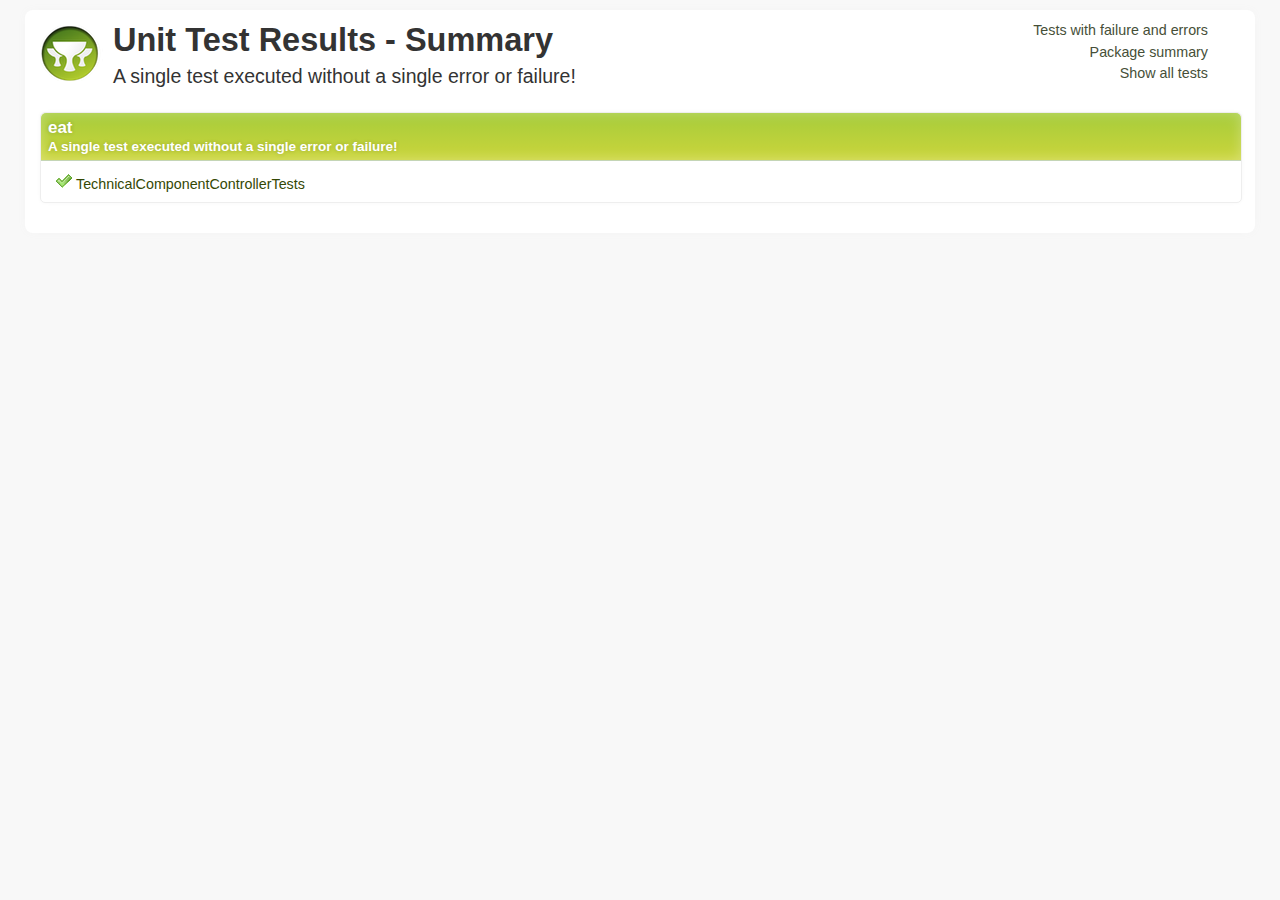
<file: target/test-reports/html/index.html>
<!DOCTYPE html><html xmlns:lxslt="http://xml.apache.org/xslt" xmlns:stringutils="xalan://org.apache.tools.ant.util.StringUtils">
<head>
<META http-equiv="Content-Type" content="text/html; charset=utf-8">
<title>
        Unit Test Results
     - Package summary</title>
<link href="stylesheet.css" rel="stylesheet" type="text/css">
</head>
<body>
<div id="report" class="container container_8">
<div class="grid_6 alpha">
<div class="grailslogo"></div>
<h1>
        Unit Test Results
    - Summary </h1>
<p class="intro">
                        A single test executed
                    
                        without a single error or failure!
                    </p>
</div>
<div class="grid_2 omega">
<nav id="navigationlinks">
<p>
<a href="failed.html">
                    Tests with failure and errors
                </a>
</p>
<p>
<a href="index.html">
                    Package summary
                </a>
</p>
<p>
<a href="all.html">
                    Show all tests
                </a>
</p>
</nav>
</div>
<div class="clear"></div>
<div class="testsuite success">
<div class="header">
<h2>eat</h2>
<h3>
                        A single test executed
                    
                        without a single error or failure!
                    </h3>
</div>
<ul class="clearfix">
<li class="packagelink success">
<a href="eat/0_TechnicalComponentControllerTests.html" title="1 tests executed in 1.566 seconds."><span class="icon success"></span>TechnicalComponentControllerTests</a>
</li>
</ul>
</div>
<div class="clear"></div>
</div>
</body>
</html>
</file>
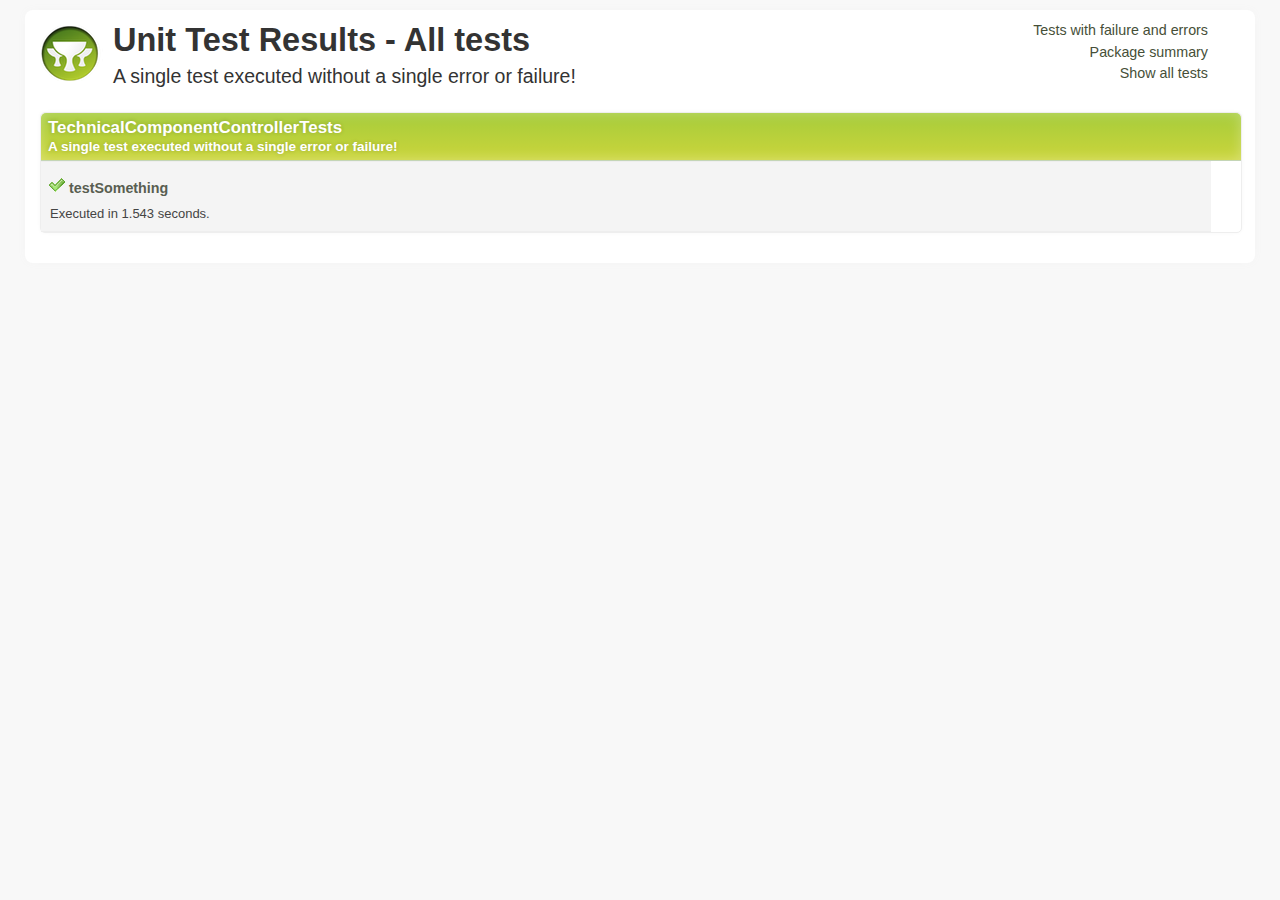
<file: target/test-reports/html/all.html>
<!DOCTYPE html><html xmlns:lxslt="http://xml.apache.org/xslt" xmlns:stringutils="xalan://org.apache.tools.ant.util.StringUtils">
<head>
<META http-equiv="Content-Type" content="text/html; charset=utf-8">
<title>
        Unit Test Results
     - All tests</title>
<link href="stylesheet.css" rel="stylesheet" type="text/css">
</head>
<body>
<div id="report" class="container container_8">
<div class="grid_6 alpha">
<div class="grailslogo"></div>
<h1>
        Unit Test Results
     - All tests </h1>
<p class="intro">
                        A single test executed
                    
                        without a single error or failure!
                    </p>
</div>
<div class="grid_2 omega">
<nav id="navigationlinks">
<p>
<a href="failed.html">
                    Tests with failure and errors
                </a>
</p>
<p>
<a href="index.html">
                    Package summary
                </a>
</p>
<p>
<a href="all.html">
                    Show all tests
                </a>
</p>
</nav>
</div>
<div class="clear"></div>
<div class="testsuite success">
<div class="header">
<h2>TechnicalComponentControllerTests</h2>
<h3>
                        A single test executed
                    
                        without a single error or failure!
                    </h3>
</div>
<div class="testcase clearfix success grid_8 alpha omega" data-name="testSomething">
<div class="grid_3 alpha">
<p>
<span class="icon success"></span><b class="testname message success">testSomething</b>
</p>
<p class="summary">Executed in 1.543 seconds.</p>
</div>
<div class="grid_5 omega outputinfo"></div>
<div class="clear"></div>
</div>
<div class="clearfix output footer">
<div class="sysout">
<h2>Standard output</h2>
<pre class="stdout">--Output from testSomething--
</pre>
</div>
<div class="syserr">
<h2>System error</h2>
<pre class="syserr">--Output from testSomething--
</pre>
</div>
</div>
<div class="clear"></div>
</div>
<div class="clear"></div>
</div>
<!--
            Parses JUnit output and associates it with the corresponding test case
        -->
<script language="javascript">


/**
 * The JUnit report format is incredibly stuipd in the
 * sense that it accumulates output from all test methods
 * into a single xml node.
 */
(function() {

    var outputElements = findOutputElements();
    for (var i in outputElements) {
        var outputElement = outputElements[i];
        var textOutput = outputElement.element.firstChild.nodeValue;
        var header = outputElement.getHeader();
        appendTestMethodOutput(textOutput, header);
    }

    function findOutputElements() {
        var outputElements = [];
        var preElements = document.getElementsByTagName("pre");
        for (var i in preElements) {
            var preElement = preElements[i];
            var className = preElement.className || "";
            if (className.indexOf("stdout") >= 0) {
                var outputElement = new OutputElement(preElement, "output");
                outputElements.push(outputElement);
            } else if (className.indexOf("syserr") >= 0) {
                var outputElement = new OutputElement(preElement, "error");
                outputElements.push(outputElement);
            }
        }

        return outputElements;
    }

    function OutputElement(element, type) {
        this.element = element;
        this.type = type;

        this.getHeader = function() {
            if (type === "output") {
                return "System output";
            } else if ("error") {
                return "System error";
            }
        }
    }

    function appendTestMethodOutput(text, header) {
        var testOutput = new TestMethodOutput(header);

        var lines = text.split(/\r\n|\r|\n/);
        for (var i in lines) {
            var line = lines[i];
            var matches = line.match(/^--Output from (.*)--$/);
            if (matches !== null && matches.length == 2) {
                testOutput.flushToDom();
                testOutput.testName = matches[1];
            } else {
                testOutput.addLine(line);
            }
        }

        testOutput.flushToDom();
    }

    function TestMethodOutput(header) {
        this.header = header;
        this.testName = undefined;
        this.buffer = "";

        this.addLine = function(line) {
            this.buffer += line + "\n";
        }

        this.flushToDom = function() {
            if (this.testName !== undefined) {
                var domNode = getTestcaseElementByName(this.testName);
                if (domNode !== undefined && trimString(this.buffer).length > 0) {
                    this.appendTo(domNode);
                }

                this.reset();
            }
        }

        this.appendTo = function(domNode) {
            var node = document.createElement("div");
            node.innerHTML = '<p><b class="message">' + header + '</b></p>';

            var preNode = document.createElement("pre");
            preNode.appendChild(document.createTextNode(this.buffer));
            node.appendChild(preNode);

            var outputContainer = findElementByTagClassAndParent("div", "outputinfo", domNode);
            outputContainer.appendChild(node);
        }

        this.reset = function() {
            this.methodName = undefined;
            this.buffer = "";
        }
    }

    function getTestcaseElementByName(name) {
        var divElements = document.getElementsByTagName("div");
        var elementCount = divElements.length;
        for (var i=0; i<elementCount; i++) {
            var el = divElements[i];
            if (el.getAttribute("data-name") === name) {
                return el;
            }
        }
    }

    function findElementByTagClassAndParent(tagName, className, parentNode) {
        var elements = parentNode.getElementsByTagName(tagName);
        for (var i in elements) {
            var element = elements[i];

            // Not 100% correct, but good enough here
            if (element.className !== undefined && element.className.indexOf(className) >= 0) {
                return element;
            }
        }
    }

    function trimString(str) {
        return str.replace(/^\s\s*/, '').replace(/\s\s*$/, '');
    }

})();

        </script>
</body>
</html>
</file>
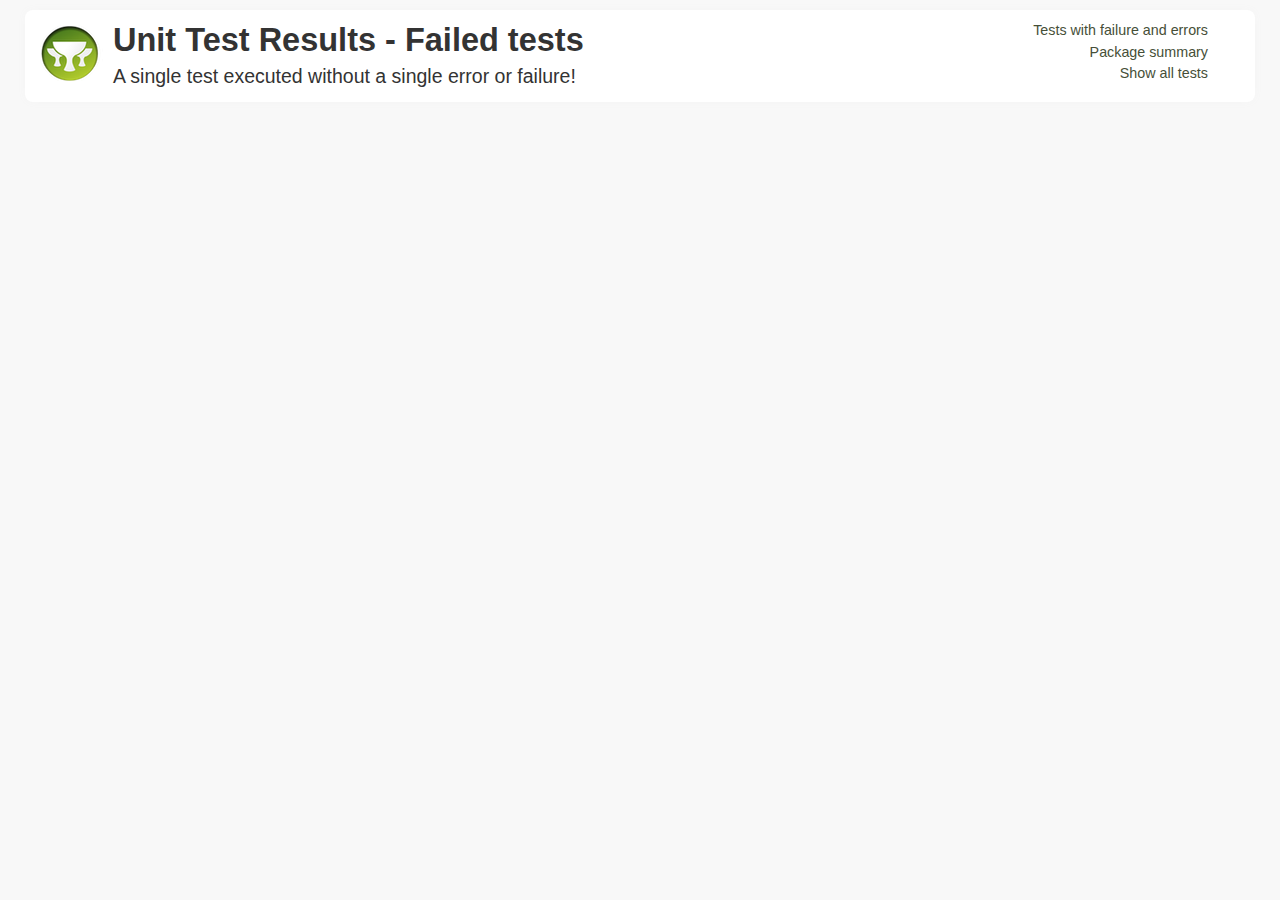
<file: target/test-reports/html/failed.html>
<!DOCTYPE html><html xmlns:lxslt="http://xml.apache.org/xslt" xmlns:stringutils="xalan://org.apache.tools.ant.util.StringUtils">
<head>
<META http-equiv="Content-Type" content="text/html; charset=utf-8">
<title>
        Unit Test Results
     - Failed tests</title>
<link href="stylesheet.css" rel="stylesheet" type="text/css">
</head>
<body>
<div id="report" class="container container_8">
<div class="grid_6 alpha">
<div class="grailslogo"></div>
<h1>
        Unit Test Results
     - Failed tests</h1>
<p class="intro">
                        A single test executed
                    
                        without a single error or failure!
                    </p>
</div>
<div class="grid_2 omega">
<nav id="navigationlinks">
<p>
<a href="failed.html">
                    Tests with failure and errors
                </a>
</p>
<p>
<a href="index.html">
                    Package summary
                </a>
</p>
<p>
<a href="all.html">
                    Show all tests
                </a>
</p>
</nav>
</div>
<div class="clear"></div>
<div class="clear"></div>
</div>
<!--
            Parses JUnit output and associates it with the corresponding test case
        -->
<script language="javascript">


/**
 * The JUnit report format is incredibly stuipd in the
 * sense that it accumulates output from all test methods
 * into a single xml node.
 */
(function() {

    var outputElements = findOutputElements();
    for (var i in outputElements) {
        var outputElement = outputElements[i];
        var textOutput = outputElement.element.firstChild.nodeValue;
        var header = outputElement.getHeader();
        appendTestMethodOutput(textOutput, header);
    }

    function findOutputElements() {
        var outputElements = [];
        var preElements = document.getElementsByTagName("pre");
        for (var i in preElements) {
            var preElement = preElements[i];
            var className = preElement.className || "";
            if (className.indexOf("stdout") >= 0) {
                var outputElement = new OutputElement(preElement, "output");
                outputElements.push(outputElement);
            } else if (className.indexOf("syserr") >= 0) {
                var outputElement = new OutputElement(preElement, "error");
                outputElements.push(outputElement);
            }
        }

        return outputElements;
    }

    function OutputElement(element, type) {
        this.element = element;
        this.type = type;

        this.getHeader = function() {
            if (type === "output") {
                return "System output";
            } else if ("error") {
                return "System error";
            }
        }
    }

    function appendTestMethodOutput(text, header) {
        var testOutput = new TestMethodOutput(header);

        var lines = text.split(/\r\n|\r|\n/);
        for (var i in lines) {
            var line = lines[i];
            var matches = line.match(/^--Output from (.*)--$/);
            if (matches !== null && matches.length == 2) {
                testOutput.flushToDom();
                testOutput.testName = matches[1];
            } else {
                testOutput.addLine(line);
            }
        }

        testOutput.flushToDom();
    }

    function TestMethodOutput(header) {
        this.header = header;
        this.testName = undefined;
        this.buffer = "";

        this.addLine = function(line) {
            this.buffer += line + "\n";
        }

        this.flushToDom = function() {
            if (this.testName !== undefined) {
                var domNode = getTestcaseElementByName(this.testName);
                if (domNode !== undefined && trimString(this.buffer).length > 0) {
                    this.appendTo(domNode);
                }

                this.reset();
            }
        }

        this.appendTo = function(domNode) {
            var node = document.createElement("div");
            node.innerHTML = '<p><b class="message">' + header + '</b></p>';

            var preNode = document.createElement("pre");
            preNode.appendChild(document.createTextNode(this.buffer));
            node.appendChild(preNode);

            var outputContainer = findElementByTagClassAndParent("div", "outputinfo", domNode);
            outputContainer.appendChild(node);
        }

        this.reset = function() {
            this.methodName = undefined;
            this.buffer = "";
        }
    }

    function getTestcaseElementByName(name) {
        var divElements = document.getElementsByTagName("div");
        var elementCount = divElements.length;
        for (var i=0; i<elementCount; i++) {
            var el = divElements[i];
            if (el.getAttribute("data-name") === name) {
                return el;
            }
        }
    }

    function findElementByTagClassAndParent(tagName, className, parentNode) {
        var elements = parentNode.getElementsByTagName(tagName);
        for (var i in elements) {
            var element = elements[i];

            // Not 100% correct, but good enough here
            if (element.className !== undefined && element.className.indexOf(className) >= 0) {
                return element;
            }
        }
    }

    function trimString(str) {
        return str.replace(/^\s\s*/, '').replace(/\s\s*$/, '');
    }

})();

        </script>
</body>
</html>
</file>
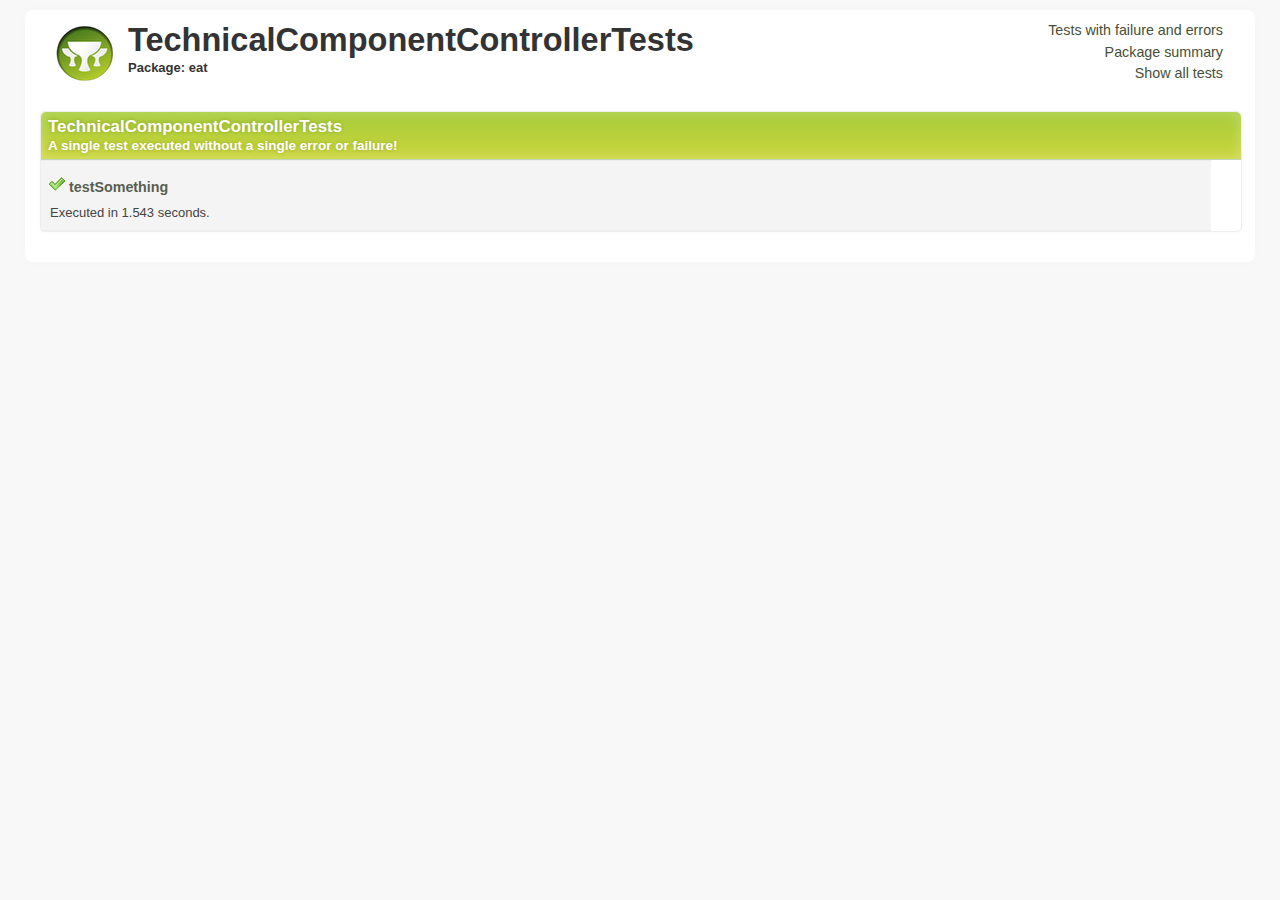
<file: target/test-reports/html/eat/0_TechnicalComponentControllerTests.html>
<!DOCTYPE html><html xmlns:lxslt="http://xml.apache.org/xslt" xmlns:stringutils="xalan://org.apache.tools.ant.util.StringUtils">
<head>
<META http-equiv="Content-Type" content="text/html; charset=utf-8">
<title>
                    Test - TechnicalComponentControllerTests</title>
<link rel="shortcut icon" href="http://grails.org/images/favicon.ico" type="image/x-icon">
<link rel="stylesheet" type="text/css" title="Style" href="../stylesheet.css">
</head>
<body>
<div class="container container_8" id="report">
<div class="grid_6">
<a title="Home" href="../index.html">
<div class="grailslogo"></div>
</a>
<h1>TechnicalComponentControllerTests</h1>
<h2>Package: eat</h2>
</div>
<div class="grid_2">
<nav id="navigationlinks">
<p>
<a href="../failed.html">
                    Tests with failure and errors
                </a>
</p>
<p>
<a href="../index.html">
                    Package summary
                </a>
</p>
<p>
<a href="../all.html">
                    Show all tests
                </a>
</p>
</nav>
</div>
<div class="clear"></div>
<div class="testsuite success">
<div class="header">
<h2>TechnicalComponentControllerTests</h2>
<h3>
                        A single test executed
                    
                        without a single error or failure!
                    </h3>
</div>
<div class="testcase clearfix success grid_8 alpha omega" data-name="testSomething">
<div class="grid_3 alpha">
<p>
<span class="icon success"></span><b class="testname message success">testSomething</b>
</p>
<p class="summary">Executed in 1.543 seconds.</p>
</div>
<div class="grid_5 omega outputinfo"></div>
<div class="clear"></div>
</div>
<div class="clearfix output footer">
<div class="sysout">
<h2>Standard output</h2>
<pre class="stdout">--Output from testSomething--
</pre>
</div>
<div class="syserr">
<h2>System error</h2>
<pre class="syserr">--Output from testSomething--
</pre>
</div>
</div>
<div class="clear"></div>
</div>
<div class="clear"></div>
</div>
<!--
            Parses JUnit output and associates it with the corresponding test case
        -->
<script language="javascript">


/**
 * The JUnit report format is incredibly stuipd in the
 * sense that it accumulates output from all test methods
 * into a single xml node.
 */
(function() {

    var outputElements = findOutputElements();
    for (var i in outputElements) {
        var outputElement = outputElements[i];
        var textOutput = outputElement.element.firstChild.nodeValue;
        var header = outputElement.getHeader();
        appendTestMethodOutput(textOutput, header);
    }

    function findOutputElements() {
        var outputElements = [];
        var preElements = document.getElementsByTagName("pre");
        for (var i in preElements) {
            var preElement = preElements[i];
            var className = preElement.className || "";
            if (className.indexOf("stdout") >= 0) {
                var outputElement = new OutputElement(preElement, "output");
                outputElements.push(outputElement);
            } else if (className.indexOf("syserr") >= 0) {
                var outputElement = new OutputElement(preElement, "error");
                outputElements.push(outputElement);
            }
        }

        return outputElements;
    }

    function OutputElement(element, type) {
        this.element = element;
        this.type = type;

        this.getHeader = function() {
            if (type === "output") {
                return "System output";
            } else if ("error") {
                return "System error";
            }
        }
    }

    function appendTestMethodOutput(text, header) {
        var testOutput = new TestMethodOutput(header);

        var lines = text.split(/\r\n|\r|\n/);
        for (var i in lines) {
            var line = lines[i];
            var matches = line.match(/^--Output from (.*)--$/);
            if (matches !== null && matches.length == 2) {
                testOutput.flushToDom();
                testOutput.testName = matches[1];
            } else {
                testOutput.addLine(line);
            }
        }

        testOutput.flushToDom();
    }

    function TestMethodOutput(header) {
        this.header = header;
        this.testName = undefined;
        this.buffer = "";

        this.addLine = function(line) {
            this.buffer += line + "\n";
        }

        this.flushToDom = function() {
            if (this.testName !== undefined) {
                var domNode = getTestcaseElementByName(this.testName);
                if (domNode !== undefined && trimString(this.buffer).length > 0) {
                    this.appendTo(domNode);
                }

                this.reset();
            }
        }

        this.appendTo = function(domNode) {
            var node = document.createElement("div");
            node.innerHTML = '<p><b class="message">' + header + '</b></p>';

            var preNode = document.createElement("pre");
            preNode.appendChild(document.createTextNode(this.buffer));
            node.appendChild(preNode);

            var outputContainer = findElementByTagClassAndParent("div", "outputinfo", domNode);
            outputContainer.appendChild(node);
        }

        this.reset = function() {
            this.methodName = undefined;
            this.buffer = "";
        }
    }

    function getTestcaseElementByName(name) {
        var divElements = document.getElementsByTagName("div");
        var elementCount = divElements.length;
        for (var i=0; i<elementCount; i++) {
            var el = divElements[i];
            if (el.getAttribute("data-name") === name) {
                return el;
            }
        }
    }

    function findElementByTagClassAndParent(tagName, className, parentNode) {
        var elements = parentNode.getElementsByTagName(tagName);
        for (var i in elements) {
            var element = elements[i];

            // Not 100% correct, but good enough here
            if (element.className !== undefined && element.className.indexOf(className) >= 0) {
                return element;
            }
        }
    }

    function trimString(str) {
        return str.replace(/^\s\s*/, '').replace(/\s\s*$/, '');
    }

})();

        </script>
</body>
</html>
</file>
<file: target/test-reports/html/stylesheet.css>
/* html5 boilerplate */
        html, body, div, span, object, iframe,
        h1, h2, h3, h4, h5, h6, p, blockquote, pre,
        abbr, address, cite, code, del, dfn, em, img, ins, kbd, q, samp,
        small, strong, sub, sup, var, b, i, dl, dt, dd, ol, ul, li {
        margin: 0;
        padding: 0;
        border: 0;
        font-size: 100%;
        font: inherit;
        vertical-align: baseline;
        }

        select, input, textarea, button { font:99% sans-serif; }
        pre, code, kbd, samp { font-family: monospace, sans-serif; }

        html { overflow-y: scroll; }
        a:hover, a:active { outline: none; }

        ::-moz-selection{ background: #FF9800; color:#fff; text-shadow: none; }
        ::selection { background: #FF9800; color:#fff; text-shadow: none; }
        a:link { -webkit-tap-highlight-color: #FF9800; }

        h1 { font-size: 2.5em; }
        h1, h2, h3, h4, h5, h6 { font-weight: bold; }
        body, select, input, textarea { color: #333; }

        /* html5 boilerpalte end */

        body {
            color: #333333;
            background-color: #F8F8F8;
            font:13px/1.231 ubuntu, sans-serif; *font-size:small;
        }

        p.intro { font-size: 1.5em; }

        a { color: #1A4491; text-decoration: none; }
        a:hover { }

        pre {
            border-radius: 5px;
            margin-bottom: 8px;
            padding: 15px;
            background-color: #FFFFFF;
            border: 1px solid #DEDEDE;
            font-family: Consolas, Monaco, monospace;
            font-size: 0.9em;
            white-space: pre;
            white-space: pre-wrap;
            word-wrap:
            break-word;
        }

        #report {
            border-radius: 8px;
            box-shadow: 0 0 8px #F5F5F5;

            background-color: white;
            margin: 10px auto;
            padding: 10px 15px;
        }

        /* Navigation links between the various views
        - - - - - - - - - - - - - - - - - - - - - - */
        #navigationlinks { text-align: right; }
        #navigationlinks p { padding: 2px; }
        #navigationlinks a { font-size: 1.1em; color: #464F38; }
        #navigationlinks a:hover { color: #333; }

        /* Test suites
        - - - - - - */

        .testsuite {
            border-radius: 5px;
            box-shadow: 0 0 4px #F8F8F8;

            background-color: F7F7F7;
            background: -moz-linear-gradient(center top , #F7F7F7, #FEFEFE);

            border: 1px solid #EEEEEE;
            margin: 20px 0;
            text-align: left;
            width: 100%;
        }

        .testsuite .header {
            color: white;
            padding: 5px 7px;
            text-shadow: 0 0 4px rgba(0, 0, 0, 0.2);
            font-size: 1.3em;

            border-radius: 5px 5px 0 0;
            box-shadow: 0 0 13px rgba(255, 255, 255, 0.3) inset;
        }

        .testsuite.error .header {
            background-color: #BC2F2F;
            background: -moz-linear-gradient(#BC2F2F, #C96952);
            background: -webkit-linear-gradient(#BC2F2F, #C96952);
            background: linear-gradient(#BC2F2F, #C96952);
            border-bottom: 1px solid #BE5B5B;
        }

        .testsuite.failure .header {
            background-color: #E69814;
            background: -moz-linear-gradient(#FFB75B, #E69814);
            background: -webkit-linear-gradient(#FFB75B, #E69814);
            background: linear-gradient(#FFB75B, #E69814);
            border-bottom: 1px solid #CD912B;
        }

        .testsuite.success .header {
            background-color: #A6CC3B;
            background: -moz-linear-gradient(#A6CC3B, #CBD53B);
            background: -webkit-linear-gradient(#A6CC3B, #CBD53B);
            background: linear-gradient(#A6CC3B, #CBD53B);
            border-bottom: 1px solid #C4D5B6;
        }

        .testsuite .header h2, h3 { margin: 0; padding: 0; }
        .testsuite .header h3 { font-size: 0.8em; }

        .testsuite .name {
            width: 50%;
        }

        .testsuite .time {
            width: 10%;
        }

        .testsuite .testcase {
            padding: 5px 0;
        }

        /* Link to individual test cases
        - - - - - - - - - - - - - - - - - */

        .packagelink {
            border: 1px solid transparent;
            float: left;
            font-size: 1.1em;
            list-style: none outside none;
            padding: 2px 7px 4px 7px;
            margin: 3px;
        }

        .packagelink:hover {
            border-radius: 4px;
            background-color: #f7f7f7;
            border: 1px solid #ddd;
        }

        .packagelink a {
            color: blue;
            text-decoration: none;
            display: inline-block;
        }

        .packagelink.failure a {
            color: #FB6C00 !important;
        }

        .packagelink.error a {
            color: #DD0707 !important;
        }

        .packagelink.success a {
            color: #344804 !important;
        }

        /* force line break for long test names wihtout white-space */
        .message { word-wrap: break-word; }

        .testcase.success .message { color: #595E51; }
        .testcase.error .message { color: #AA0E0E; }
        .testcase.failure .message { color: #FB6C00; }

        .testsuite .testcase:nth-of-type(2n) {
            background-color: #F4F4F4;
            border-bottom: 1px solid #EEEEEE;
            border-top: 1px solid #EEEEEE;
        }

        .testcase .message {
            font-size: 1.1em;
            font-weight: bold;
        }

        .testcase p.summary {
            margin-left: 5px;
            font-size: 1em;
            color: #444;
        }

        .outputinfo p { margin-top: 9px; }

        /* output is parsed using javascript and not visible by default.
        I don't think that having a non-javascript fallback is important
        as most Grails developers won't be using IE 6 :D */

        .testsuite .footer { display: none; }
        p { padding: 4px; }

        .footer.output {
            border-radius: 0 0 5px 5px;
            background-color: #F8F8F8;
            background: -moz-linear-gradient(center top , #F8F8F8, #F2F2F2);
            border-top: 1px solid #EEEEEE;
            margin-top: 10px;
        }

        .footer.output h2 { padding: 5px 0 0 5px; }
        .footer.output .sysout, .syserr { float: left; width: 49%; }
        .footer.output pre { margin: 5px; }

        .errorMessage {
            color: #AA0E0E;
            font-size: 1em;
            font-weight: bold;
        }

        .errorMessage.failure { color: #FB6C00 !important; }

        .grailslogo {
            background-image: url("[data-uri]");
            width: 63px; height: 66px;
            margin: 0 10px 5px 0;
            float: left;
        }

        /* icons */
        .icon { width: 16px; height: 16px; margin: 6px 4px 0; display: inline-block; }
        .icon.failure { background-image: url("[data-uri]"); }
        .icon.error { background-image: url("[data-uri]"); }
        .icon.success { background-image: url("[data-uri]"); }

        /* 960gs */
        body{min-width:1200px}
		.container_8{margin-left:auto;margin-right:auto;width:1200px}
		.grid_1,.grid_2,.grid_3,.grid_4,.grid_5,.grid_6,.grid_7,.grid_8{display:inline;float:left;position:relative;margin-left:15px;margin-right:15px}
		.push_1,.pull_1,.push_2,.pull_2,.push_3,.pull_3,.push_4,.pull_4,.push_5,.pull_5,.push_6,.pull_6,.push_7,.pull_7,.push_8,.pull_8{position:relative}
		.alpha{margin-left:0}
		.omega{margin-right:0}
		.container_8 .grid_1{width:120px}
		.container_8 .grid_2{width:270px}
		.container_8 .grid_3{width:420px}
		.container_8 .grid_4{width:570px}
		.container_8 .grid_5{width:720px}
		.container_8 .grid_6{width:870px}
		.container_8 .grid_7{width:1020px}
		.container_8 .grid_8{width:1170px}
		.container_8 .prefix_1{padding-left:150px}
		.container_8 .prefix_2{padding-left:300px}
		.container_8 .prefix_3{padding-left:450px}
		.container_8 .prefix_4{padding-left:600px}
		.container_8 .prefix_5{padding-left:750px}
		.container_8 .prefix_6{padding-left:900px}
		.container_8 .prefix_7{padding-left:1050px}
		.container_8 .suffix_1{padding-right:150px}
		.container_8 .suffix_2{padding-right:300px}
		.container_8 .suffix_3{padding-right:450px}
		.container_8 .suffix_4{padding-right:600px}
		.container_8 .suffix_5{padding-right:750px}
		.container_8 .suffix_6{padding-right:900px}
		.container_8 .suffix_7{padding-right:1050px}
		.container_8 .push_1{left:150px}
		.container_8 .push_2{left:300px}
		.container_8 .push_3{left:450px}
		.container_8 .push_4{left:600px}
		.container_8 .push_5{left:750px}
		.container_8 .push_6{left:900px}
		.container_8 .push_7{left:1050px}
		.container_8 .pull_1{left:-150px}
		.container_8 .pull_2{left:-300px}
		.container_8 .pull_3{left:-450px}
		.container_8 .pull_4{left:-600px}
		.container_8 .pull_5{left:-750px}
		.container_8 .pull_6{left:-900px}
		.container_8 .pull_7{left:-1050px}
		.clear{clear:both;display:block;overflow:hidden;visibility:hidden;width:0;height:0}
		.clearfix:before,.clearfix:after{content:'\0020';display:block;overflow:hidden;visibility:hidden;width:0;height:0}
		.clearfix:after{clear:both}
		.clearfix{zoom:1}
</file>
